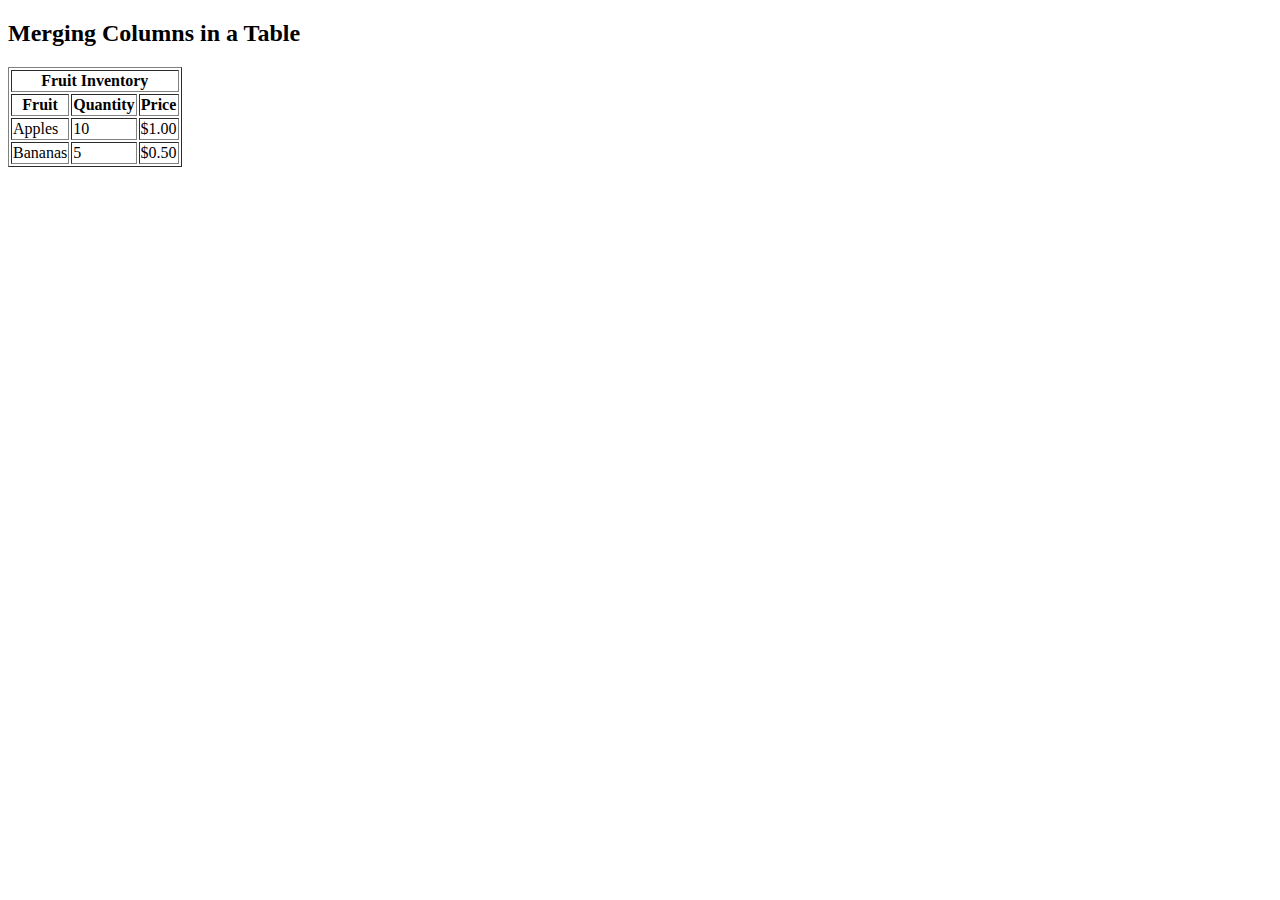
<file: headerTag.html>
<!DOCTYPE html>
<html lang="en">
<head>
    <meta charset="UTF-8">
    <meta name="viewport" content="width=device-width, initial-scale=1.0">
    <title>Merging Columns Example</title>
</head>
<body>

    <h2>Merging Columns in a Table</h2>
    <table border="1">
        <tr>
            <th colspan="3">Fruit Inventory</th> <!-- Merging 3 columns -->
        </tr>
        <tr>
            <th>Fruit</th>
            <th>Quantity</th>
            <th>Price</th>
        </tr>
        <tr>
            <td>Apples</td>
            <td>10</td>
            <td>$1.00</td>
        </tr>
        <tr>
            <td>Bananas</td>
            <td>5</td>
            <td>$0.50</td>
        </tr>
    </table>

</body>
</html>
</file>
